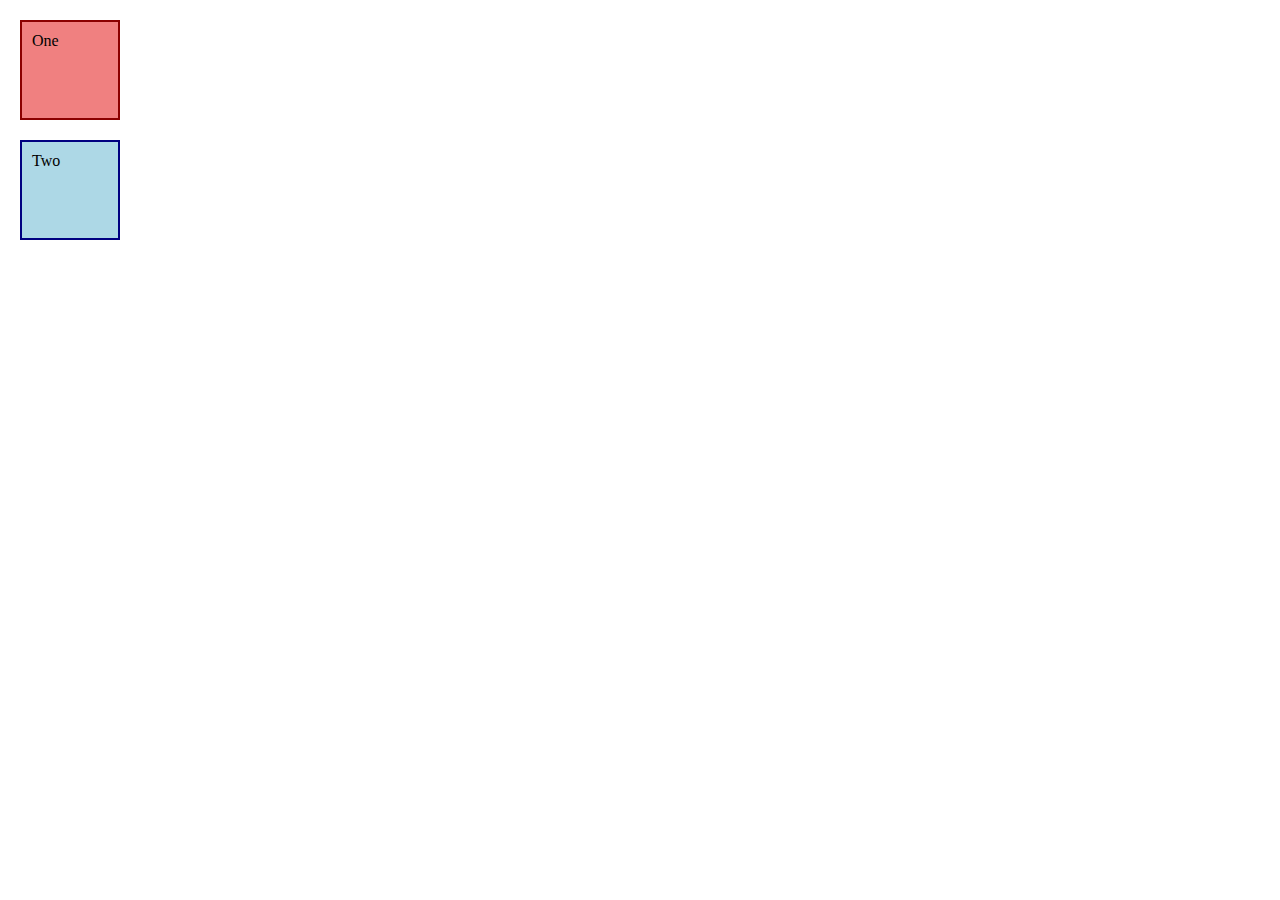
<file: index.html>
<!DOCTYPE html>
<html lang="en">
  <head>
    <meta charset="UTF-8" />
    <meta name="viewport" content="width=device-width, initial-scale=1.0" />
    <title>Odin Recipes</title>
    <link rel="stylesheet" href="style.css" />
  </head>
  <body>
    <!-- <h1>Welcome to Odin Recipes</h1>
    <ul>
      <li><a href="recipes/cream-puff.html">Classic Cream Puff</a></li>
      <li>
        <a href="recipes/chocolate-cake.html">Delicious Chocolate Cake</a>
      </li>
      <li><a href="recipes/pancake.html">Fluffy Pancakes</a></li>
    </ul> -->
    <div class="Box-One">One</div>
    <div class="Box-Two">Two</div>
  </body>
</html>
</file>
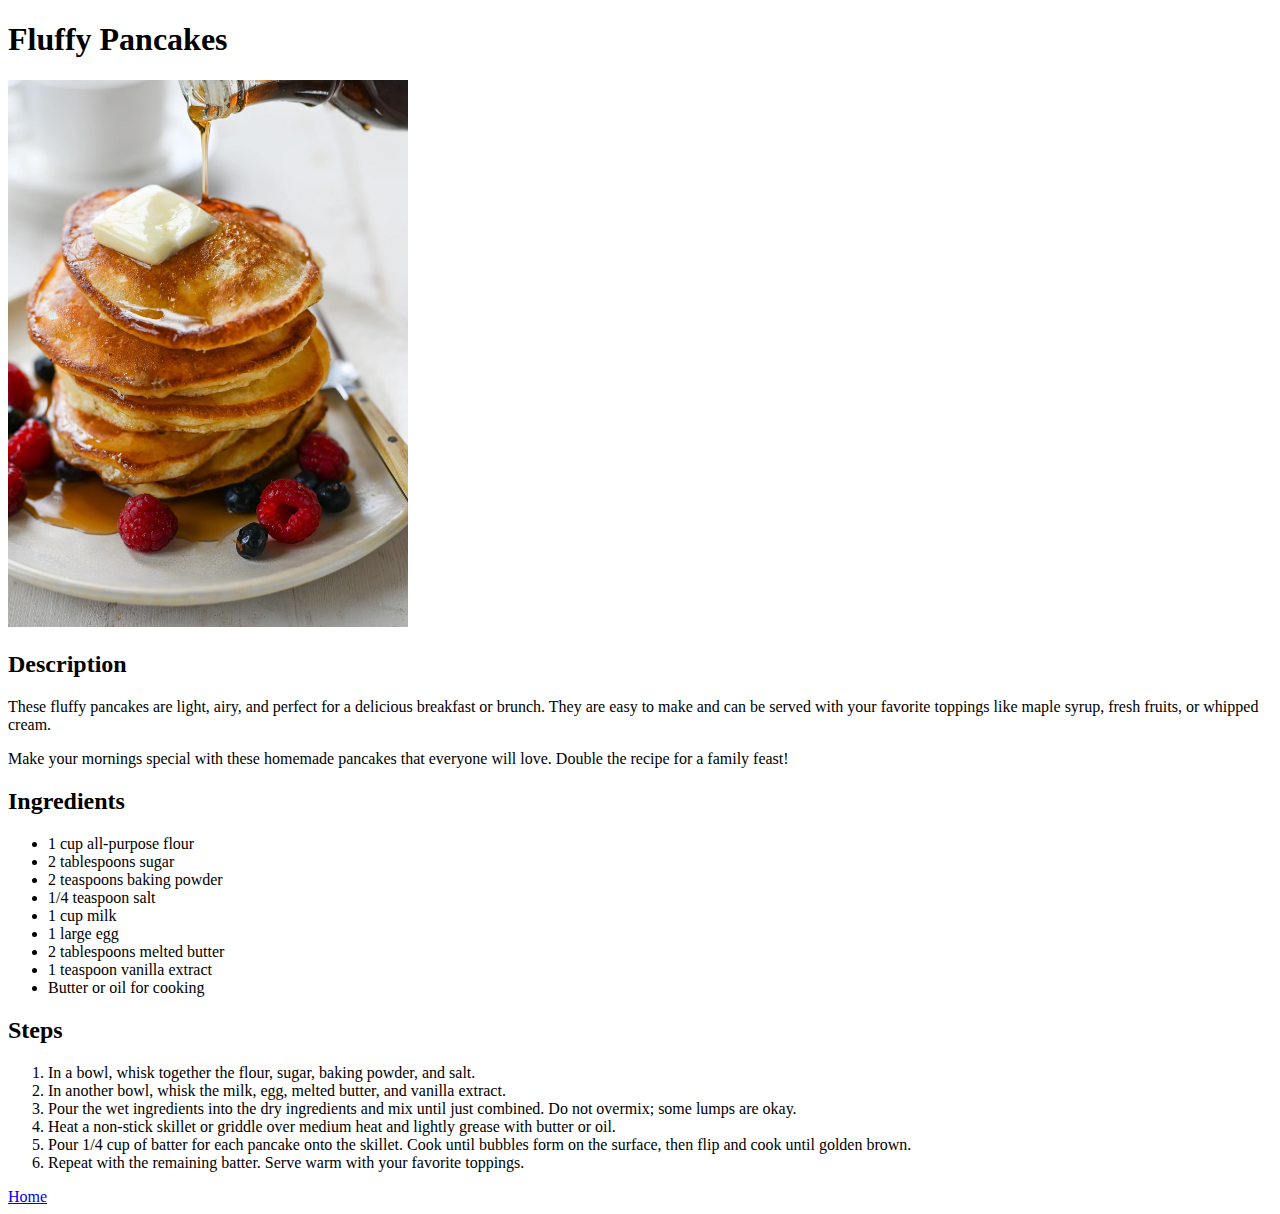
<file: recipes/pancake.html>
<!DOCTYPE html>
<html lang="en">
  <head>
    <meta charset="UTF-8" />
    <meta name="viewport" content="width=device-width, initial-scale=1.0" />
    <title>Pancake Recipe</title>
  </head>
  <body>
    <h1>Fluffy Pancakes</h1>

    <img
      src="../images/pancake.webp"
      alt="A stack of fluffy pancakes"
      width="400"
    />

    <h2>Description</h2>
    <p>
      These fluffy pancakes are light, airy, and perfect for a delicious
      breakfast or brunch. They are easy to make and can be served with your
      favorite toppings like maple syrup, fresh fruits, or whipped cream.
    </p>
    <p>
      Make your mornings special with these homemade pancakes that everyone will
      love. Double the recipe for a family feast!
    </p>
    <h2>Ingredients</h2>
    <ul>
      <li>1 cup all-purpose flour</li>
      <li>2 tablespoons sugar</li>
      <li>2 teaspoons baking powder</li>
      <li>1/4 teaspoon salt</li>
      <li>1 cup milk</li>
      <li>1 large egg</li>
      <li>2 tablespoons melted butter</li>
      <li>1 teaspoon vanilla extract</li>
      <li>Butter or oil for cooking</li>
    </ul>
    <h2>Steps</h2>
    <ol>
      <li>
        In a bowl, whisk together the flour, sugar, baking powder, and salt.
      </li>
      <li>
        In another bowl, whisk the milk, egg, melted butter, and vanilla
        extract.
      </li>
      <li>
        Pour the wet ingredients into the dry ingredients and mix until just
        combined. Do not overmix; some lumps are okay.
      </li>
      <li>
        Heat a non-stick skillet or griddle over medium heat and lightly grease
        with butter or oil.
      </li>
      <li>
        Pour 1/4 cup of batter for each pancake onto the skillet. Cook until
        bubbles form on the surface, then flip and cook until golden brown.
      </li>
      <li>
        Repeat with the remaining batter. Serve warm with your favorite
        toppings.
      </li>
    </ol>
    <a href="../index.html">Home</a>
  </body>
</html>
</file>
<file: style.css>
* {
  margin: 0;
  padding: 0;
  box-sizing: border-box;
}

.Box-One {
  width: 100px;
  height: 100px;
  padding: 10px;
  background-color: lightcoral;
  border: 2px solid darkred;
  margin: 20px;
}
.Box-Two {
  width: 100px;
  padding: 10px;
  height: 100px;
  background-color: lightblue;
  border: 2px solid navy;
  margin: 20px;
}
</file>
